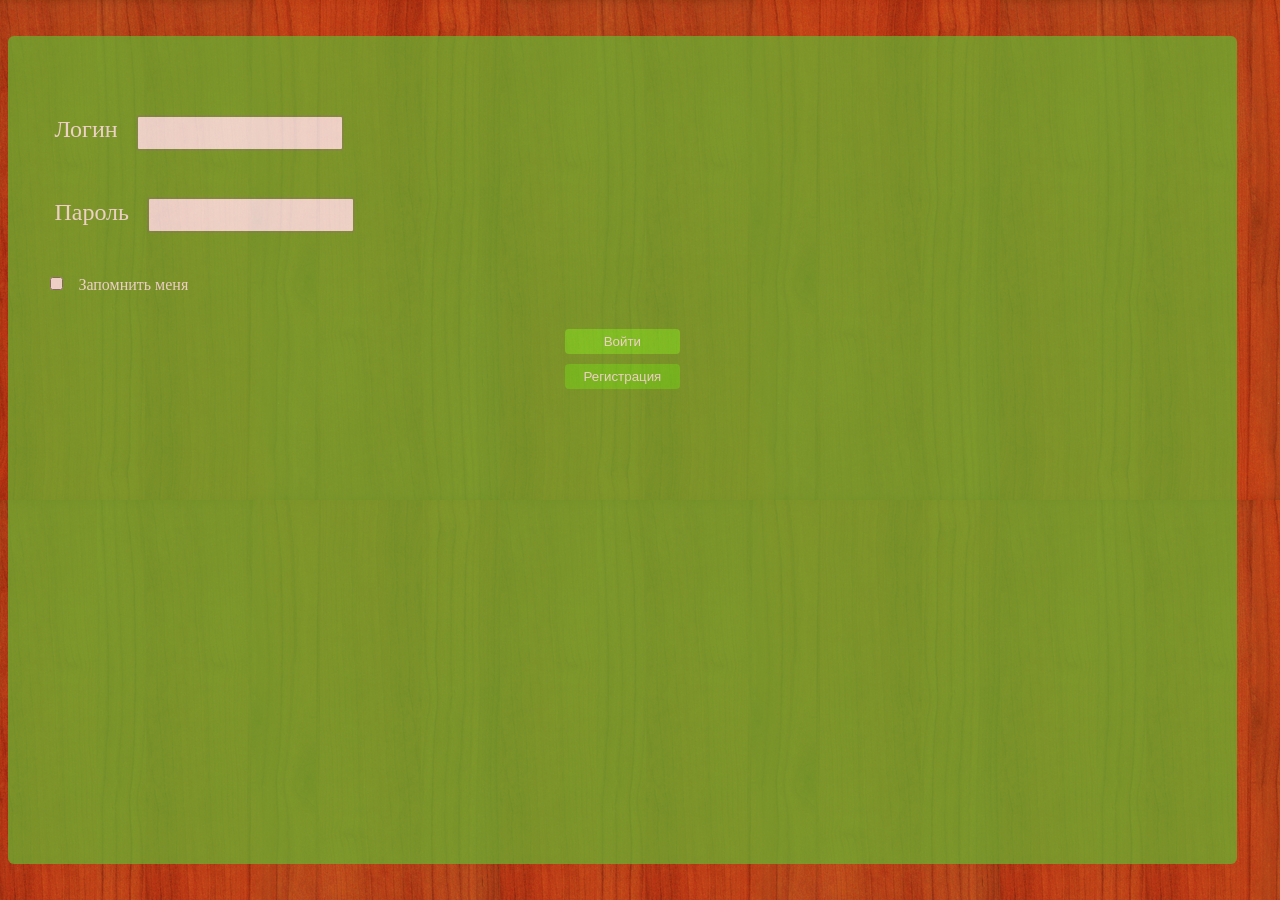
<file: index.html>
<!--<!DOCTYPE html>
<html>
    <head>
        <meta http-equiv="Content-Type" content="text/html; charset=UTF-8" />
        <meta name = "format-detection" content = "telephone=no"/>
        <meta name="viewport" content="user-scalable=no, initial-scale=1, maximum-scale=1, minimum-scale=1, width=device-width;" />
        <link rel="stylesheet" type="text/css" href="css/index.css" />
        <title>Notebook</title>
    </head>
    <body onload="init()">

        <div data-class="page">
        <h1>Welcome to Notebook</h1>

        <button id="logInBtn" data-url="login.html">Log In</button>
        <button id="regBtn" data-url="register.html">Register</button>

        </div>

        <script type="text/javascript" src="cordova-2.3.0.js"></script>
        <script type="text/javascript" src="js/parse-1.1.6.min.js"></script>
        <script type="text/javascript" src="js/zepto.min.js"></script>
        <script type="text/javascript" src="js/cylon.js"></script>
        <script type="text/javascript" src="js/index.js"></script>
    </body>
</html>-->


<!DOCTYPE HTML>
<html>
<head>
	<title>Log in</title>
	<meta http-equiv="content-type" content="text/html; charset=utf-8" />
	<meta name="description" content="PhoneGap" />
	<meta name="keywords" content="dashboard mail vk university" />
	<meta name="viewport" content="width = device-width" />
	<script type="text/javascript" charset="utf-8" src="cordova-2.3.0.js"></script>
	<link rel="stylesheet" type="text/css" href="style/style.css" />
	<link rel="stylesheet" type="text/css" href="style/login.css" />
	
	<script type="text/javascript" src="js/jquery-1.9.1.js"></script>
	<!--<script type="text/javascript" src="js/jquery-1.9.0.js"></script>-->
	<!--<script type="text/javascript" src="js/parse-1.2.0.min.js"></script>-->
	<!--<script type="text/javascript" src="js/login.js"></script>-->
	
	<script type="text/javascript" src="js/parse-1.1.6.min.js"></script>
    <!--<script type="text/javascript" src="js/zepto.min.js"></script>
    <script type="text/javascript" src="js/cylon.js"></script>-->
    <script type="text/javascript" src="js/index.js"></script>
</head>
<body onload="init()">
	<section class="registration">
		<form class="form" id="form" method="post">
			<div class="field">
				<label for="Login" class="textfield">Логин</label>
				<input class="inputfield" id="login" name="Login" type="text"/>
			</div>
			<div class="field">
				<label for="Password" class="textfield">Пароль</label>
				<input class="inputfield" id="password" name="Password" type="password"/>
			</div>
			<div class="field">
				<input class="textfield" name="CheckBox" type="checkbox" />
				<label for="CheckBox" class="textinput">Запомнить меня</label>				
			</div>
			<button type="button" id="submitButton" name="Войти" class="button_submit">Войти</button>
			<button type="button" name="Регистрация" class="button_registration" onclick="window.location='registration.html';">Регистрация</button>
		</form>
	</section>
</body>
</html>
</file>
<file: css/index.css>
html,
body {
    height:100%;
    font-size:12px;
    width:100%;
}

h1 {
    font-size:2em;
    font-weight:300;
    margin:0px;
    overflow:visible;
    padding:0px;
    text-align:center;
}

button {
    width: 90%;
    padding: 10px;
    margin: 10px;
}

textarea {
    width: 90%;
}

.errorDiv {
    font-weight: bold;
    color: red;
}

.menu {
    background-color: #c0c0c0;
    width: 100%;
    padding: 5px;
    margin: 5px;
}
</file>
<file: style/style.css>
body{background:url(../images/wood.png) repeat fixed;}
</file>
<file: style/login.css>
.registration{position:absolute; width: 90%; margin:auto; padding: 3%; top:4%; bottom:4%; background-color:#68b030;
 opacity: 0.75; -moz-border-radius:6px; -webkit-border-radius:6px; border-radius:6px;}
 .field>label{font-family:"Tahoma"; color: #ffffff; margin:8px;}
 .textfield{font-size: 24px;}
 .textinput{font-size: 16px;}
 .inputfield{width:200px; height:30px; margin:6px; border:2px solid #71a14b; -moz-border-radius:3px; -webkit-border-radius:3px; border-radius:3px;}
 .field{margin: 3% auto;}
 .button_submit{display: block; background:#70e529; color: #ffffff; padding: 5px; width: 115px; -moz-border-radius:4px;
  -webkit-border-radius:4px; border-radius:4px; margin:10px auto; border: #70cf29;}
 .button_registration{display: block; background: #65db24; color:#ffffff; padding: 5px; width: 115px; -moz-border-radius:4px;
  -webkit-border-radius:4px; border-radius:4px; margin:10px auto; border: #65b924;}
</file>
